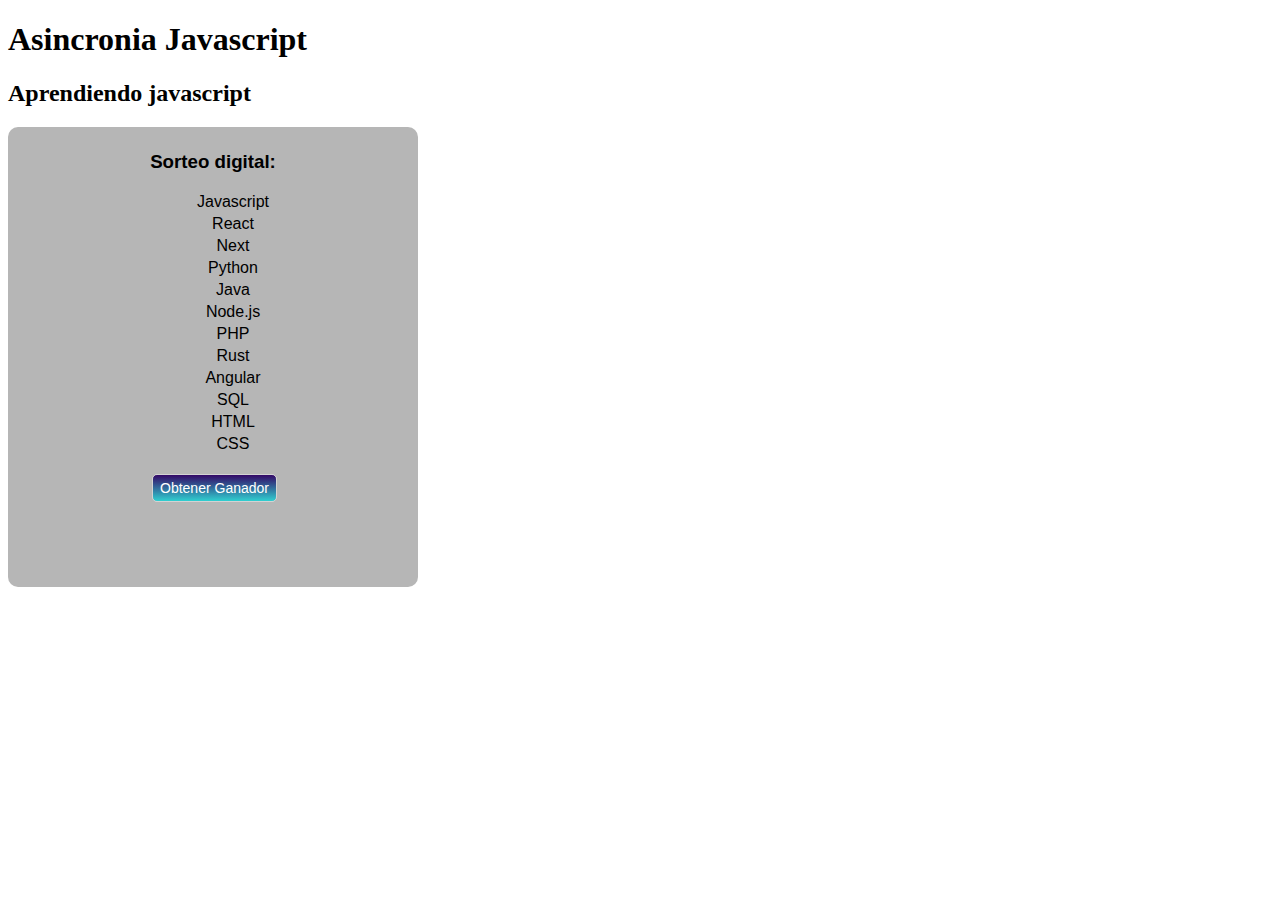
<file: ejercicios JS/Javascript.html>
<!DOCTYPE html>
<html lang="en">
<head>
    <meta charset="UTF-8">
    <meta http-equiv="X-UA-Compatible" content="IE=edge">
    <meta name="viewport" content="width=device-width, initial-scale=1.0">
    <link rel="stylesheet" href="./asincronia.css">
    <title>Document</title>
</head>
<body>
    <h1> Asincronia Javascript</h1>
    <h2 id="title2"> Aprendiendo javascript</h2>
<div class="sorteo" id="sorteo-container">
<h3 class="t1">Sorteo digital:</h3>
<ul>
    <li>Javascript</li>
    <li>React</li>
    <li>Next</li>
    <li>Python</li>
    <li>Java</li>
    <li>Node.js</li>
    <li>PHP</li>
    <li>Rust</li>
    <li>Angular</li>
    <li>SQL</li>
    <li>HTML</li>
    <li>CSS</li>
</ul>
<button type="button" id="btn-selection">Obtener Ganador</button>



</div>
    <script src="./prueba.js" type="module"></script>
</body>
</html>
</file>
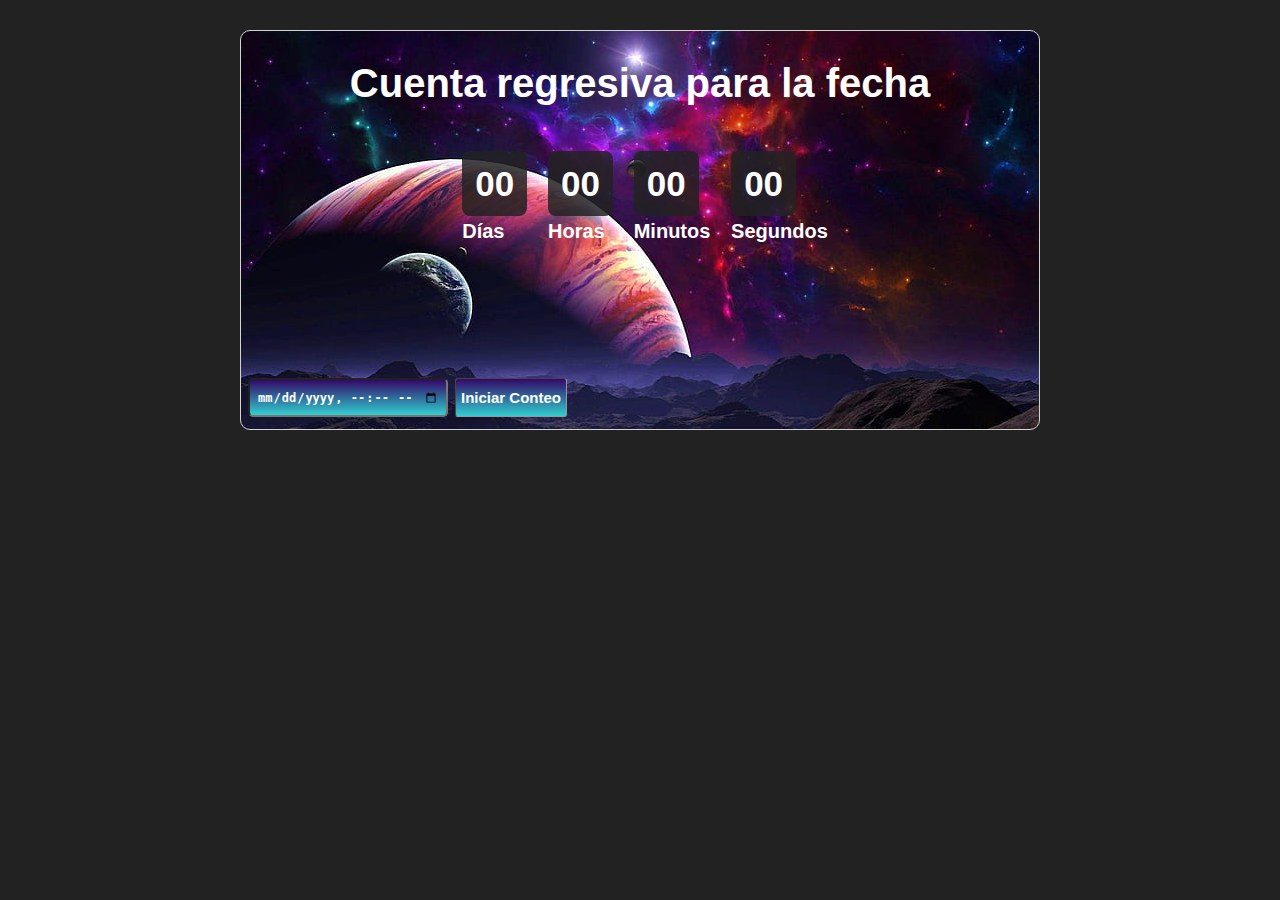
<file: ejercicios JS/codigo2/index2.html>
<!DOCTYPE html>
<html>
<head>
    <meta charset="UTF-8">
    <meta http-equiv="X-UA-Compatible" content="IE=edge">
    <meta name="viewport" content="width=device-width, initial-scale=1.0">
    <link rel="stylesheet" href="./2.css">
    <link rel="stylesheet" href="../../DOM ejercicios/dom_stilos/dom_styles.css">
    <title>Document</title>
</head>
<body>
    
    <div class="father-container" id="father-c">
        .<div id="countdown" class="DG-C1">
        <h2 class="title1" id="t1">Cuenta regresiva para la fecha</h2>
        <div class="digit-container">
            <div class="digit">
                <p class="digitos-reloj" id="days">00</p>
                <span class="title2">Días</span>
            </div>
            <div class="digit" >
                <p class="digitos-reloj" id="hours">00</p>
                <span class="title2">Horas</span>
            </div >
            <div class="digit">
                <p class="digitos-reloj" id="minutes">00 </p>
                <span class="title2">Minutos</span>
            </div>
            <div class="digit">
                <p class="digitos-reloj" id="seconds">00</p>
                <span class="title2">Segundos</span>
            </div>
            </div> 
        </div>
            <div class="date-controls">
                <input type="datetime-local" class="inputs" id="birthday">
                <button class="btn-send" type="button" id="btn-s">Iniciar Conteo</button>
            </div>
    </div>
</div>
        

     

<script src="./index3.js" type="module"></script>
</body>
</html>
</file>
<file: ejercicios JS/asincronia.css>
.sorteo{
    font-family: Arial, Helvetica, sans-serif;
    padding: 5px;
    text-align: center;
    width: 400px;
    height: 450px;
    background-color: rgb(182, 182, 182);
    border-radius: 10px;
}

ul li{
    list-style: none;
    font-family: Arial, Helvetica, sans-serif;
    line-height: 22px;
    
}

#btn-selection{
    margin-top: 3px;
    margin-left: 3px;
    padding: 5px 7px;
    font-family: 'Lucida Sans', 'Lucida Sans Regular', 'Lucida Grande', 'Lucida Sans Unicode', Geneva, Verdana, sans-serif;
    font-size: 14px;
    background-image: linear-gradient(to top, #30cfd0 0%, #330867 100%);
    border: 0.8px solid lightgray;
    border-radius: 5px;
    color: white;
}

.win-title{
    padding: 7px;
    background-color: aqua;
    font-family: Arial, Helvetica, sans-serif;
    background-image: linear-gradient(to top, #30cfd0 0%, #330867 100%);
    color: white;

}
</file>
<file: ejercicios JS/codigo2/2.css>
body{
    margin: 0;
    padding: 30px;
    background-color: rgb(34, 34, 34);
    background-repeat: no-repeat;
    display: flex ; 
    justify-content: center;
    align-items: center;
}
.formulario{
    margin-top: 50px;
    display: flex;
    flex-direction: column;
    align-items: center;
    width: 700px;
    height: 400px;
    background-image: url(./Galaxia.jpg);
    border-radius: 10px;
    margin:0 auto ; 
    border: 1px solid lightgray;
}

.inputs{
    box-sizing: border-box;
       outline: none;
    padding: 7px;
    width: 200px;
    border-radius: 5px;
    background-image: linear-gradient(to top, #30cfd0 0%, #330867 100%);
    color: white;
    font-size: 13px;
    font-weight: bold;
    height: 39px;
}

.btn-send{
    box-sizing: border-box;
    background-image: linear-gradient(to top, #30cfd0 0%, #330867 100%);
    color: white;
    padding: 5px;
    font-size: 15px;
    font-weight: bold;
    outline: none;
    border: 1.3px inset rgb(153, 153, 153);
    border-radius: 3px;
    height: 39px;
    margin-left: 5px;

}


.p-title{
    font-family: 'Lucida Sans', 'Lucida Sans Regular', 'Lucida Grande', 'Lucida Sans Unicode', Geneva, Verdana, sans-serif;
    color: white;
    font-size: 18px;
}
</file>
<file: DOM ejercicios/dom_stilos/dom_styles.css>
/**************---Reset CSS---****************/

:root{
    --main-font:sans-serif;
    --font-size:16px;
    --main-color:#f7df1e;
    --second-color:#222;
    --main-modal-color:rgba(247,222,30,0.85);
    --second-modal-color:rgba(34,34,34,0.85);
    --container-width:1200px;
}

html{
    box-sizing: border-box;
    font-family: var(--main-font);
    font-size: var(--font-size);
    scroll-behavior: smooth; 
}
*,
*::before,
*::after{
    box-sizing:inherit;
}

body{
    margin: 0;
    
}

img{
    max-width: 100%;
    height: auto;
}

                /* menu hamburguesa*/

.header{
    position: sticky;
    top:0;
    padding: 1rem;
    background-color: var(--main-color);
    color: var(--second-color);
}

.header h1{
    margin: 0 auto;
    text-align: center;
}

.section{
    padding: 2rem;
    padding-top: 4rem;
    margin-left: auto;
    margin-right: auto;
    width: 100%;
    max-width: var(--container-width);
    min-height: 30vh;
    text-align: center;
}
.panel{
    position: fixed;
    z-index: 998;
    top: 0;
    bottom: 0;
    left: 0;
    right: 0;
    width: 100%;
    background-color: var(--second-modal-color);
    transition:transform .3s ease;
    transform: translate(-100%,0);
    opacity: 0;
    visibility: hidden;
    overflow-y: auto;
}

.panel.is-active{
    transform: translate(0,0);
    opacity: 1;
    visibility: visible;
}

.panel-btn{
    position: fixed;
    z-index: 999;
    bottom: 1vw;
    right: 1vw;
    width: 4rem;
    height: 4rem;
    border-radius: 50%;
    padding: 0;
    display: flex;
    justify-content: center;
    align-items: center;
    background-color: var(--main-color);
}

.menu{
    width: inherit;
    display: flex;
    flex-direction: column;
    justify-content: space-evenly;
    align-items: center;
    text-align: center;
}

.menu a{
    padding: 2rem;
    width: inherit;
    display: block;
    text-align: center;
    font-size:1.5rem ;
    text-decoration: none;
    color: var(--main-color);
    transition: all 0.3s ease;
}


.menu a:hover{
    font-weight: bold;
    color: var(--second-color);
    background-color: var(--main-modal-color);

}


/* estilos para el reloj digital*/

#reloj{
display: flex;
margin-bottom: 10px;
justify-content: center;
}


.clockHour{
    background-color: rgb(29, 28, 28);
    color: white;
    font-family: 'Lucida Sans', 'Lucida Sans Regular', 'Lucida Grande', 'Lucida Sans Unicode', Geneva, Verdana, sans-serif;
    font-size: 30px;
    width: 250px;
    padding: 15px;
    border-radius: 10px;
    border: 1px solid var(--main-color);

}

/* estilos para eventos del telcado */
.teclado{
    padding: 8px;
    background-color: rgba(34,34,34,0.85);
    color: white;
    border-radius: 5px;
}

.stage{
    display: flex;
    min-height: 50vh;
    background-color: var(--second-color);
    border-radius: 5px;
}

.stageDark{
    display: flex;
    min-height: 50vh;
    background-color:black;
    border-radius: 5px;
    border: 1px solid lightgray;
}

.ball{
    margin: auto;
    width: 4rem;
    height: 4rem;
    border-radius: 50%;
    background-color: var(--main-color);
}

/* estilos para cuenta regresiva*/

.father-container{
    width: 800px;
    height: 400px;
    margin: auto;
    background-image: url(../imagen/Galaxia.jpg);
    background-repeat: no-repeat;
    object-fit: cover;
    border-radius: 10px;
    padding: 2px;
    border: 0.8px solid lightgray;
}

.digit{
   margin-left: 10px;
}

.digitos-reloj{
    margin-bottom: 4px;
color: white;
font-weight: bold;
font-size: 35px;
background-color: rgba(34,34,34,0.85);
width: 65px;
height: 65px;
display: flex;
align-items: center;
justify-content: center;
border-radius: 8px;
}
.digit-container{
    display: flex;
    justify-content: space-evenly;
    margin: 0 auto;
    width: 50%;
    color: white;

}
.DG-C1{
    margin: 0 auto;
    width: 100%;
    height: 80%;
}

.title1{
    padding: 10px;
    margin: 0;
    color: white;
    font-size: 40px;
    font-weight: bold;
    text-align: center;
}
.title2{
    font-size: 20px;
    font-weight: bold;

}

.inputs{
    box-sizing: border-box;
    outline: none;
    padding: 7px;
    width: 200px;
    border-radius: 5px;
    background-image: linear-gradient(to top, #30cfd0 0%, #330867 100%);
    color: white;
    font-size: 12px;
    font-weight: bold;
    height: 39px;
}

.btn-send{
    box-sizing: border-box;
    background-image: linear-gradient(to top, #30cfd0 0%, #330867 100%);
    color: white;
    padding: 5px;
    font-size: 15px;
    font-weight: bold;
    outline: none;
    border: 1.3px inset rgb(153, 153, 153);
    border-radius: 3px;
    height: 39px;
    margin-left: 7px;
}

.date-controls{
    display: flex;
    justify-content: start;
    padding: 5px;
    height: 50px;
    width: auto;
    margin-bottom: 10px;
    margin-top: 7px;

 
}

.w-controls{
    margin: 0;
    display: flex;
    justify-content: start;
    padding: 5px;
    height: 55px;
    width: auto;
    background-color: #222;
}

/* estilos para scroll-top botton */

.scroll-top-btn{
    box-sizing: border-box;
    position: fixed;
    z-index: 999;
    bottom:1vh;
    right: calc(4.25rem + 1vw);
    width: 4rem;
    height:4rem;
    border-radius: 50%;
    font-size: 2rem;
    font-weight: bold;
    background-color: var(--main-color);
    color: var(--second-color);
    outline:none;
    cursor: pointer;
    border: none;
    transition: all 0.3s ease-out;
}

.scroll-top-btn:hover{
background-color: var(--second-color);
color: var(--main-color);
}

.hidden{
    visibility: hidden;
    opacity: 0;
}

/* estilos para dark theme botton */

.dark-theme-btn{
    box-sizing: border-box;
    position: fixed;
    z-index: 999;
    bottom:1vh;
    left:1vw;
    width: 4rem;
    height:4rem;
    border-radius: 50%;
    font-size: 2rem;
    font-weight: bold;
    background-color: var(--main-color);
    color: var(--second-color);
    outline:none;
    cursor: pointer;
    border: none;
    transition: all 0.3s ease-out;
}

.dark-theme-btn:hover{
background-color: var(--second-color);
color: var(--main-color);
}

.dark-mode{
    background-color: var(--second-color);
    color: var(--main-color);
}

/*Estilos para el responsive design con javascript*/

.a-responsive{
    text-decoration: none;
    color: var(--main-color);
    font-family: 'Franklin Gothic Medium', 'Arial Narrow', Arial, sans-serif;
    font-size: 16px;
}
 /*Estilos para el formulario de responsive tester*/

 .input-respTester{
    padding: 7px;
    outline: none;
    border-radius: 7px;
    margin: 3px;
    font-family: 'Lucida Sans', 'Lucida Sans Regular', 'Lucida Grande', 'Lucida Sans Unicode', Geneva, Verdana, sans-serif;
 }

 .btn-respTester{
    margin-top: 7px;
    margin-left: 3px;
    padding: 5px 7px;
    font-family: 'Lucida Sans', 'Lucida Sans Regular', 'Lucida Grande', 'Lucida Sans Unicode', Geneva, Verdana, sans-serif;
    font-size: 16px;
    font-weight: bold;
    background-image: linear-gradient(to top, #30cfd0 0%, #330867 100%);
    border: 0.8px solid lightgray;
    border-radius: 5px;
    color: white;
 }

 /******** Network Status  **********/

 .online,
 .offline{
    position: sticky;
    top: 0;
    z-index: 1000;
    padding: 1rem;
    font-size: 1.5rem;
    font-weight: bold;
    text-align: center;
    background-color: #1b5e20;
    color: #fff;
 }


 .offline{
    background-color: #b71c1c;
 }
 

 /*** estilos para geolocalizacion **/

 .listGeo{
margin: 5px;

 }

 .g-mapslink{
    margin-top: 5px;
    text-decoration: none;
    color: #30cfd0;
    font-family: 'Lucida Sans', 'Lucida Sans Regular', 'Lucida Grande', 'Lucida Sans Unicode', Geneva, Verdana, sans-serif;
 }

 /* Estilos para la seccion de filtro de busqueda*/

 .card{
    display: inline-block;
    background-color:black;
    color:white;
  
}
.cardDark{
    display: inline-block;
    background-color:black;
    color:#f7df1e;
    font-weight: bold;
}

.fDark{
    color:#f7df1e;
    font-weight: bold;
}

.card figcaption{
    padding: 0.7rem;
    
}

.imgfilter-card{
    width: 200px;
    height: 200px;
    object-fit: cover;
}

.input-filter{
    padding: 7px;
    outline: none;
    width: 350px;
    border-radius: 2px;
    margin: 3px;
    font-family: 'Lucida Sans', 'Lucida Sans Regular', 'Lucida Grande', 'Lucida Sans Unicode', Geneva, Verdana, sans-serif;
}

.filter{
    display: none;
}

/*  estilos para sorteo Digital*/

/*#seccion11{
    display: flex;
    justify-content: center;
}*/

.sorteo{
    margin: 0 auto;
    font-family: Arial, Helvetica, sans-serif;
    padding: 5px;
    text-align: center;
    width: 400px;
    height: 450px;
    background-color: rgb(0, 0, 0);
    border-radius: 10px;
    border: 0.8px solid lightgray;
}

.sorteo1{
    margin: 0 auto;
    font-family: Arial, Helvetica, sans-serif;
    padding: 5px;
    text-align: center;
    width: 400px;
    height: 450px;
    background-color: rgb(19, 18, 18);
    border-radius: 10px;
    border: 0.8px solid lightgray;
    color: white;
}

ul li{
    list-style: none;
    font-family: Arial, Helvetica, sans-serif;
    line-height: 22px;
}

#btn-selection{
    margin-top: 3px;
    margin-left: 3px;
    padding: 5px 7px;
    font-family: 'Lucida Sans', 'Lucida Sans Regular', 'Lucida Grande', 'Lucida Sans Unicode', Geneva, Verdana, sans-serif;
    font-size: 14px;
    background-image: linear-gradient(to top, #30cfd0 0%, #330867 100%);
    border: 0.8px solid lightgray;
    border-radius: 5px;
    color: white;
}

.win-title{
    padding: 7px;
    background-color: aqua;
    font-family: Arial, Helvetica, sans-serif;
    background-image: linear-gradient(to top, #30cfd0 0%, #330867 100%);
    color: white;

}

/*  estilos para el carrusel*/

/*.img-carrusel{
    width: 600px;
    height: 480px;
    object-fit: cover;
    
}
*/
#seccion12{
    width: 65%;
}
.silder{
    position: relative;
    width: 50%;
    margin: 1rem auto;
    text-align: center;
}

.slider-slides{
    position: relative;
    height: 480px;
}

.slider-slide{
    position: absolute;
    top: 0;
    left: 0;
    width: 100%;
    height: 100%;
    opacity: 0;
    visibility:hidden;
    transition: opacity 1s ease;
}

.slider-slide img{
    height: inherit;
    width: inherit;
    object-fit: cover;
}
.slider-slide.active{
    opacity: 1;
    visibility: visible;
}

.slider a{
    display: block;
    width: 2rem;
    height: 2rem;
    border-radius: 50%;
    text-decoration: none;
    background-color:rgba(34,34,34,0.5);
    color: white;
    transition: all 0.3 ease;
    font-size: 24px;
    font-weight: bold;
}

.slider-btns{
    padding: 0 2px;
    position: relative;
    width: 100%;
    margin-top:-225px;
    display: flex;
    justify-content: space-between;
}

.slider a:hover{
    background-color:rgba(34,34,34,0.2);
    color: black;
    cursor: pointer;
    font-size: 24px;
    font-weight: bold;

    transition-duration: .3s;
}
</file>
